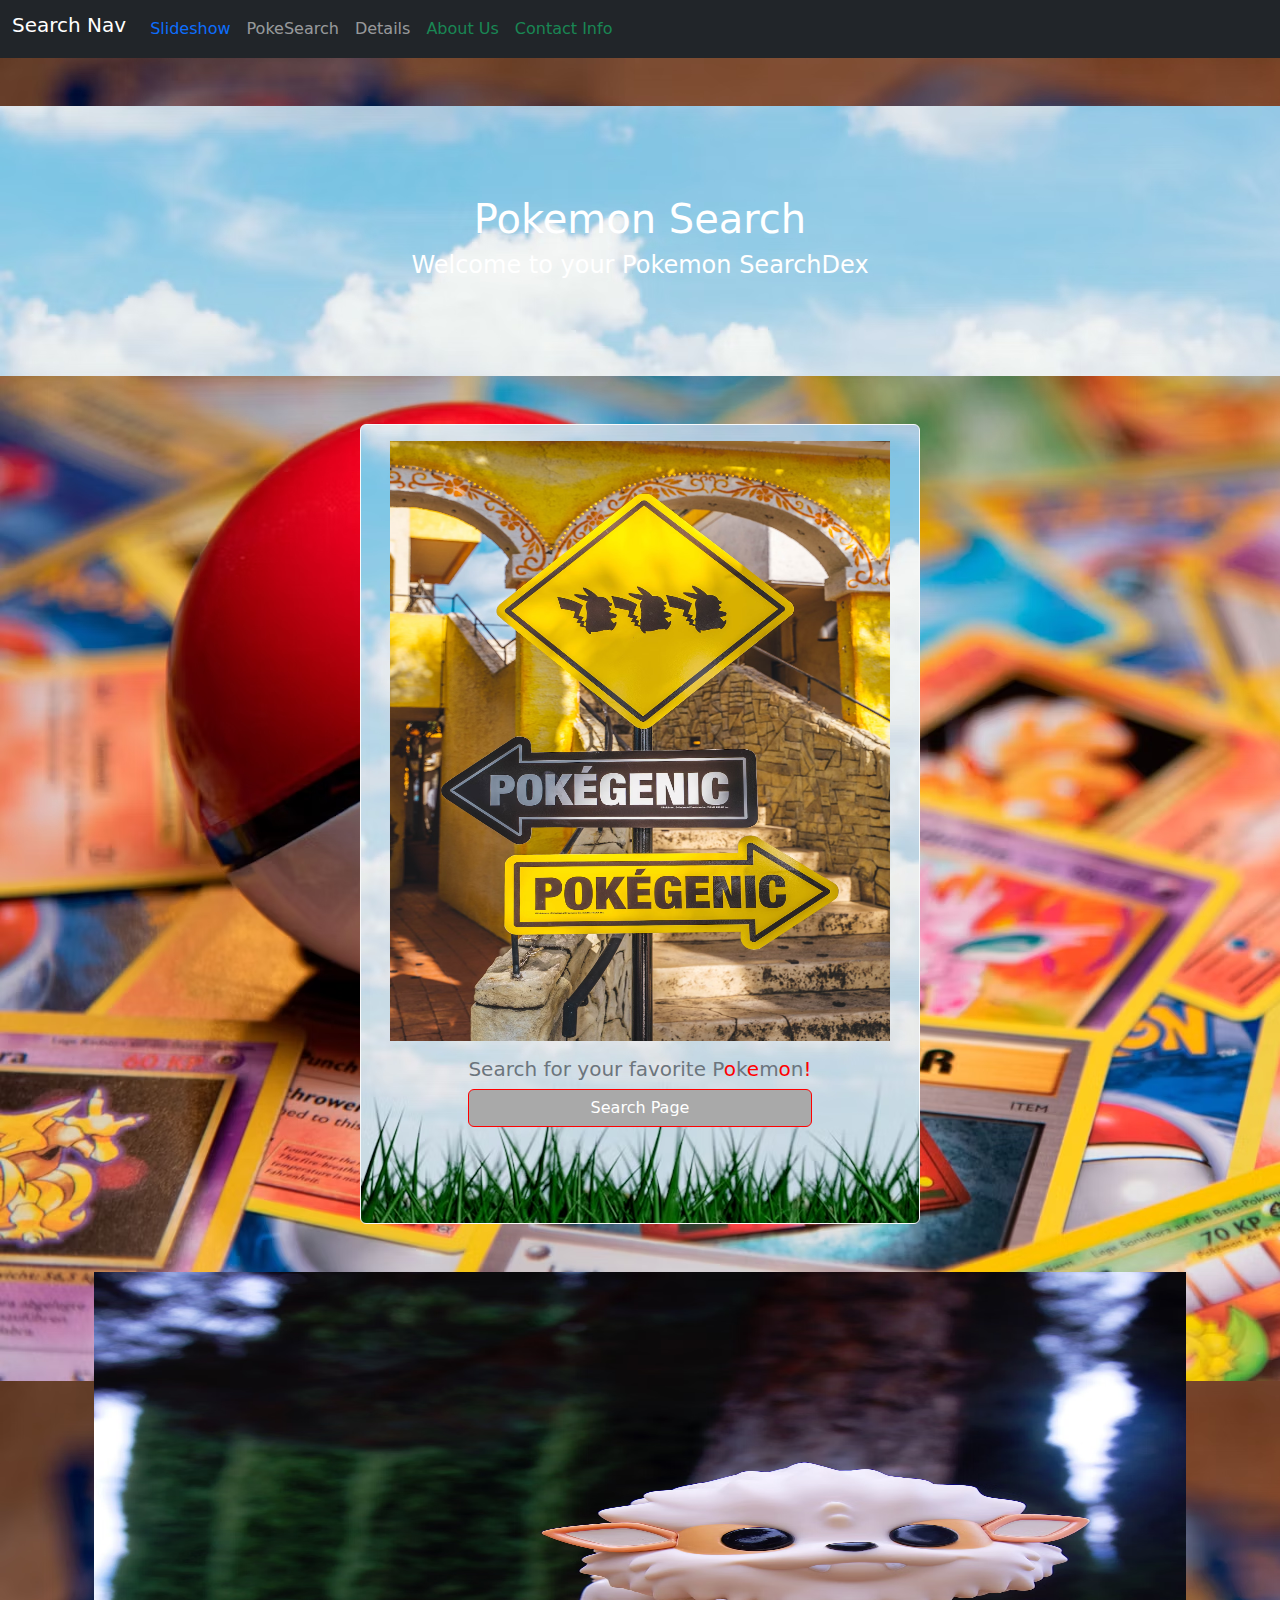
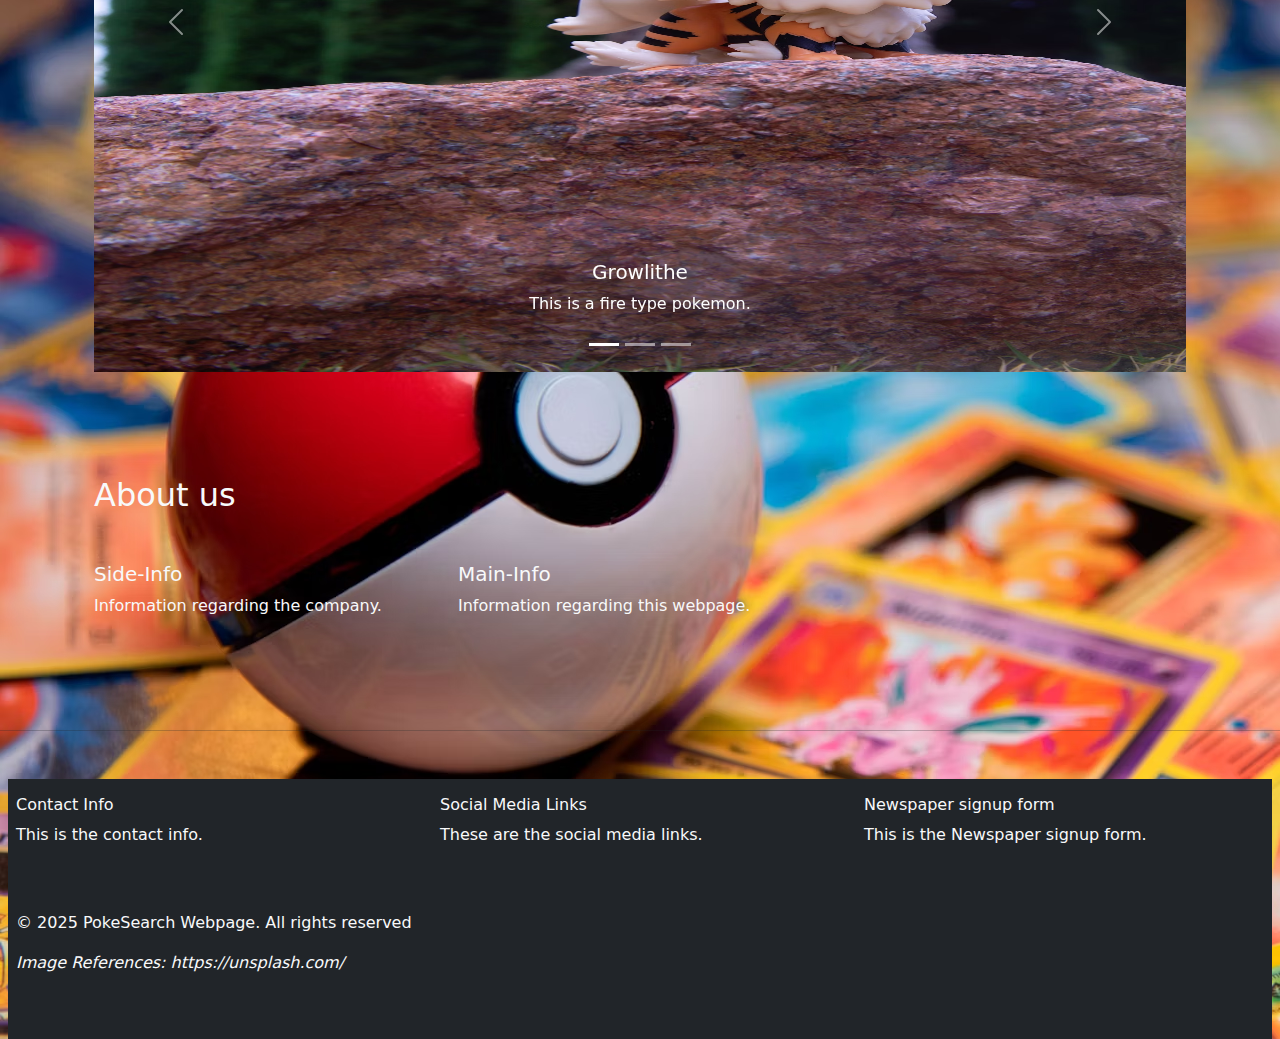
<file: index.html>
<!--
In this PokeAPI Integration project, you'll develop a web application that seamlessly integrates with the PokeAPI,
providing users with an immersive experience into the world of Pokémon. Leveraging HTML, Bootstrap, CSS, and JavaScript,
you'll create a dynamic and interactive platform for exploring Pokémon data and information.

Project Requirements

Homepage:
Design a visually appealing landing page with Bootstrap components and custom CSS styles.
Implement responsive design principles to ensure compatibility across various devices and screen sizes.
Pokémon Search Page:
Create a search page where users can enter a Pokémon's name or ID to retrieve relevant information.
Utilize JavaScript to fetch data from the PokeAPI and dynamically update the webpage content based on user input.
Pokémon Details Page:
Develop a details page that displays comprehensive information about a specific Pokémon, including its abilities, types, stats, and image.
Apply CSS styling to enhance the presentation of Pokémon details and ensure readability.
-->

<!DOCTYPE html>
<html lang="en">
    <head>
        <meta charset="UTF-8">
        <meta name="viewport" content="width=device-width">
        <title>Pokemon PokeSearch</title>

<!-- Using bootsrap and linking css and js for display and user functionality -->
        <link rel="stylesheet" href="CSS/PokemonAPI-MiniProj.css">
        <script src="Scripts/PokemonAPI-MiniProj.js" defer></script>
        <link href="https://cdn.jsdelivr.net/npm/bootstrap@5.3.3/dist/css/bootstrap.min.css" rel="stylesheet" integrity="sha384-QWTKZyjpPEjISv5WaRU9OFeRpok6YctnYmDr5pNlyT2bRjXh0JMhjY6hW+ALEwIH" crossorigin="anonymous">
        <script src="https://cdn.jsdelivr.net/npm/bootstrap@5.3.3/dist/js/bootstrap.bundle.min.js" integrity="sha384-YvpcrYf0tY3lHB60NNkmXc5s9fDVZLESaAA55NDzOxhy9GkcIdslK1eN7N6jIeHz" crossorigin="anonymous"></script>
    </head>

<!-- Implemented nav bar for search page and details page along with home page with navs to carousel and information -->
<body class="background-image">
    <nav class="navbar navbar-expand-lg navbar-dark bg-dark">
        <div class="container-fluid">
            <h2 class="navbar-brand">Search Nav</h2>
            <button class="navbar-toggler" type="button" data-bs-toggle="collapse" data-bs-target="#navbarNav" aria-controls="navbarNav" aria-expanded="false" aria-label="Toggle navigation">
            <span class="navbar-toggler-icon"></span>
            </button>
            <div class="collapse navbar-collapse" id="navbarNav">
                <ul class="navbar-nav">
                    <li class="nav-item">
                    <a class="nav-link active text-primary" aria-current="page" href="#carouselExampleDark">Slideshow</a>
                    </li>
                    <li class="nav-item">
                        <a class="nav-link" href="Pages/Search.html">PokeSearch</a>
                        </li>
                    <li class="nav-item">
                    <a class="nav-link" href="Pages/Details.html">Details</a>
                    <li class="nav-item">
                    <a class="nav-link text-success" href="#About Us">About Us</a>
                    </li>
                    <li class="nav-item">
                    <a class="nav-link text-success" href="#Contact Info">Contact Info</a>
                    </li>                                           
                </ul>
            </div>
        </div>
        </nav>

<!-- Creating initial banner greeting across pages -->
<div class="bg-image d-flex flex-column my-5 justify-content-center align-items-center" style="background-image: url('Pictures/PokemonBckgrndImg.avif'); height: 30vh;">
    <h1 class="text-white">Pokemon Search</h1>
    <h4 class="text-white">Welcome to your Pokemon SearchDex</h4>
  </div>

<!-- Setting card to center with page search linking -->
    <div class="container" style="align-items: center; justify-content: center;">
        <section class="my-5">
            <div id="features" class="row row-cols-1 row-cols-md-3 g-4 justify-content-center">
                <div id="card" class="card mx-1 text-white border-light py-3" style="width: 35rem; height: 50rem; align-items: center; ">
                    <img src="Pictures/PokemonSrchMnCrdImg.avif" style="width: 500px; height: 600px;" alt="Services 1">
                <div class="card-body">

<!-- Using js hover functionality along with letter manipulation -->
<!-- for reference: https://stackoverflow.com/questions/17341670/change-color-of-one-character-in-a-text-box-html-css -->
                    <h5 id="findButton" onmouseout="removeChangeColor()" onmouseover="changeColor()" class="card-title text-secondary">Search for your favorite P<span style="color: red">o</span>k<span style="color: red">e</span>m<span style="color: red">o</span>n<span style="color: red">!</span></h5>
                    <a id="mainbutton" href="Pages/Search.html" class="btn btn-primary d-flex justify-content-center">Search Page</a>
                </div>
                </div>                 
            </div>
        </section>

<!-- Adding Carousel to Home Page -->
        <section class="container my-5">
            <div id="carouselExampleDark" class="carousel carousel slide" data-bs-ride="carousel">
                <div class="carousel-indicators">
                  <button type="button" data-bs-target="#carouselExampleDark" data-bs-slide-to="0" class="active" aria-current="true" aria-label="Slide 1"></button>
                  <button type="button" data-bs-target="#carouselExampleDark" data-bs-slide-to="1" aria-label="Slide 2"></button>
                  <button type="button" data-bs-target="#carouselExampleDark" data-bs-slide-to="2" aria-label="Slide 3"></button>
                </div>
                <div class="carousel-inner">
                  <div class="carousel-item active">
                    <img src="Pictures/PokemonCrslImg1.avif" style="width: 1400px; height: 700px;" class="d-block w-5" alt="service1">
                    <div id="fs" class="carousel-caption d-none d-md-block">
                      <h5 id="firstSlide">First slide label</h5>
                    </div>
                  </div>
                  <div class="carousel-item">
                    <img src="Pictures/PokemonCrslImg2.avif" style="width: 1400px; height: 700px;" class="d-block w-5 height" alt="service2">
                    <div id="ss" class="carousel-caption d-none d-md-block">
                      <h5 id="secondSlide">Second slide label</h5>
                    </div>
                  </div>
                  <div class="carousel-item">
                    <img src="Pictures/PokemonCrslImg3.avif" style="width: 1400px; height: 700px;" class="d-block w-5" alt="service3">
                    <div id="ts" class="carousel-caption d-none d-md-block">
                      <h5 id="thirdSlide">Third slide label</h5>
                    </div>
                  </div>
                </div>
                <button class="carousel-control-prev" type="button" data-bs-target="#carouselExampleDark" data-bs-slide="prev">
                  <span class="carousel-control-prev-icon" aria-hidden="true"></span>
                  <span class="visually-hidden">Previous</span>
                </button>
                <button class="carousel-control-next" type="button" data-bs-target="#carouselExampleDark" data-bs-slide="next">
                  <span class="carousel-control-next-icon" aria-hidden="true"></span>
                  <span class="visually-hidden">Next</span>
                </button>
              </div>
        </section>

<!-- Including About us and Contact Info on each page -->
        <div id="About Us" class="container pt-2 text-light">
            <section id="about" class="my-5">
                <h2 class="text-light">About us</h2>
            </div>

                <div class="container row row-cols-1 row-cols-md-3 g-4">
                    <div class="col-12 col-md-4">
                        <div>
                            <h5 class="text-light">Side-Info</h5>
                            <p class="text-light">Information regarding the company.</p>
                        </div>
                    </div>
                    <div class="col-12 col-md-8 mb-5">
                        <div>
                            <h5 class="text-light">Main-Info</h5>
                            <p class="text-light">Information regarding this webpage.</p>
                        </div>
                    </div>              
                </div>
            </section>

    </div>
</div>

    <hr class="mt-5">

    <footer id="Contact Info" class="mx-2 py-3 mt-5 bg-dark">
        <div class="row row-cols-1 row-cols-md-3 g-4 px-2">
            <div class="col">
                <div>
                    <h6 class="text-light">Contact Info</h6>
                    <p class="text-light">This is the contact info.</p>
                </div>
            </div>
            <div class="col">
                <div>
                    <h6 class="text-light">Social Media Links</h6>
                    <p class="text-light">These are the social media links.</p>
                </div>
            </div>
            <div class="col">
                <div>
                    <h6 class="text-light">Newspaper signup form</h6>
                    <p class="text-light">This is the Newspaper signup form.</p>
                </div>
            </div>                    
        </div>

        <div class="my-5 px-2">
            <p class="text-light">&copy; 2025 PokeSearch Webpage. All rights reserved</p>
            <address class="text-light"><i>Image References: https://unsplash.com/</i></address>
        </div>
    </footer>

</body>
</html>
</file>
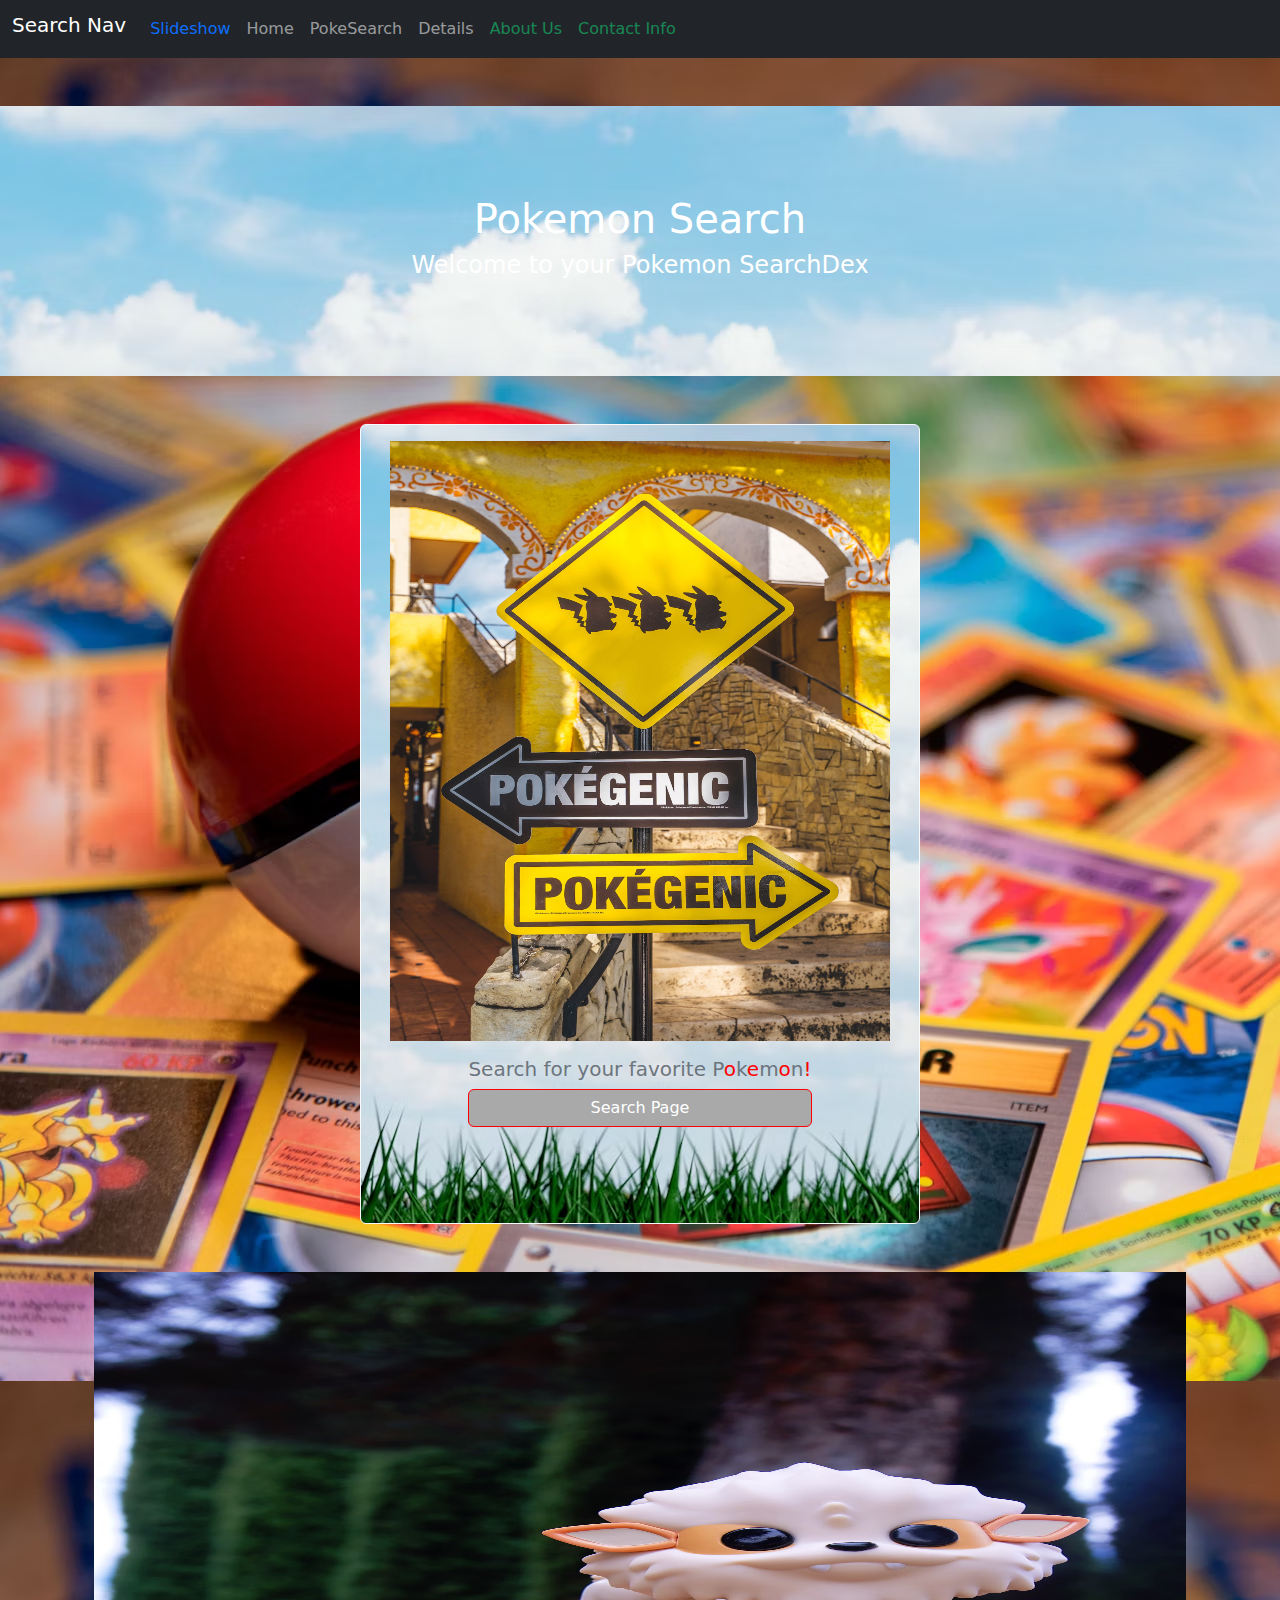
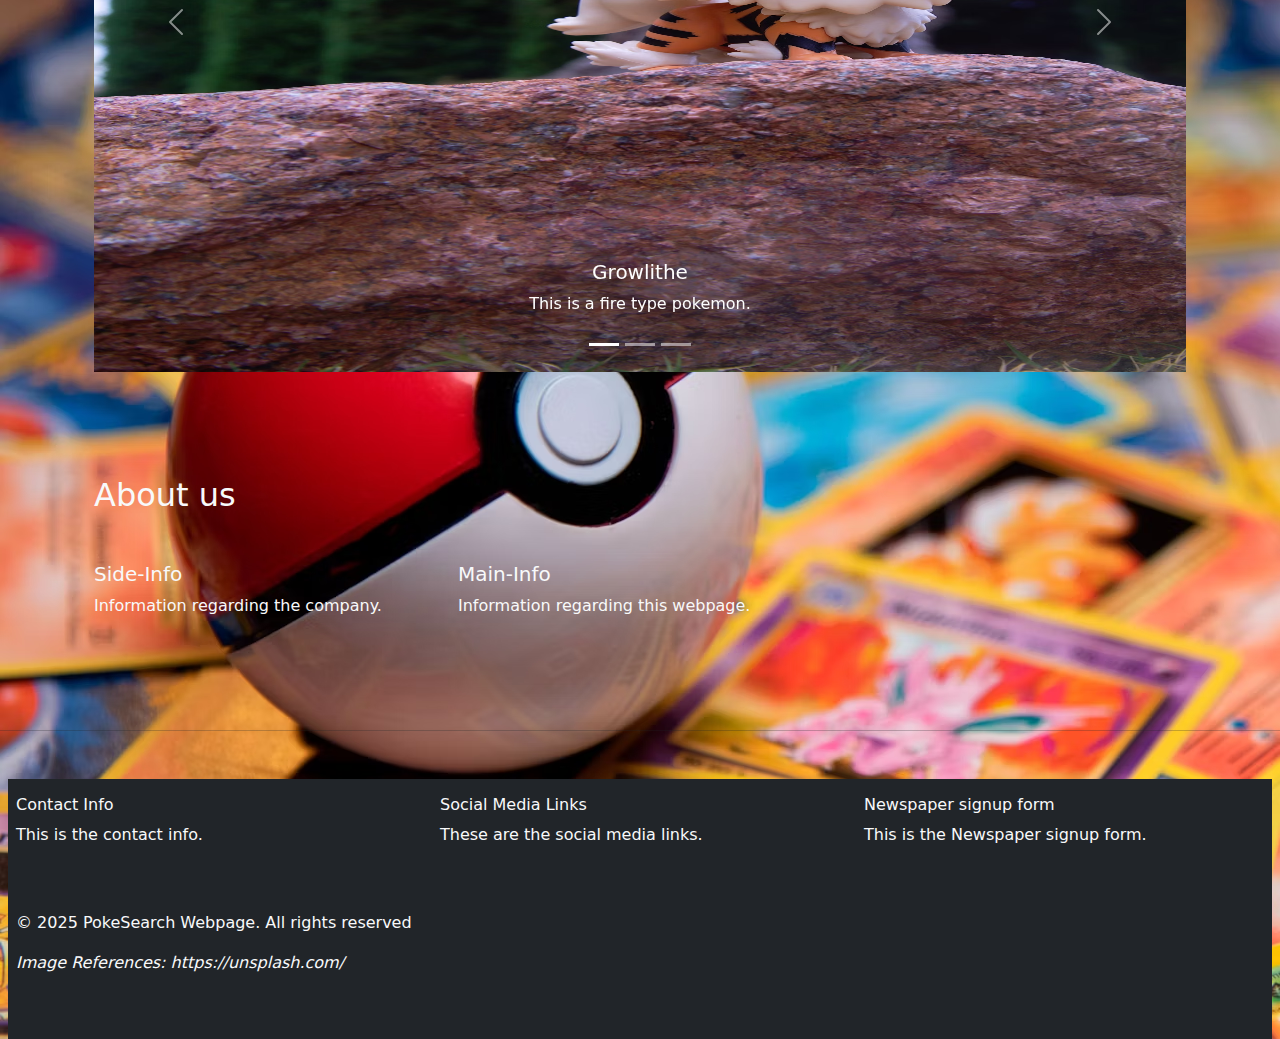
<file: PokemonAPI-MiniProj.html>
<!--
In this PokeAPI Integration project, you'll develop a web application that seamlessly integrates with the PokeAPI,
providing users with an immersive experience into the world of Pokémon. Leveraging HTML, Bootstrap, CSS, and JavaScript,
you'll create a dynamic and interactive platform for exploring Pokémon data and information.

Project Requirements

Homepage:
Design a visually appealing landing page with Bootstrap components and custom CSS styles.
Implement responsive design principles to ensure compatibility across various devices and screen sizes.
Pokémon Search Page:
Create a search page where users can enter a Pokémon's name or ID to retrieve relevant information.
Utilize JavaScript to fetch data from the PokeAPI and dynamically update the webpage content based on user input.
Pokémon Details Page:
Develop a details page that displays comprehensive information about a specific Pokémon, including its abilities, types, stats, and image.
Apply CSS styling to enhance the presentation of Pokémon details and ensure readability.
-->

<!DOCTYPE html>
<html lang="en">
    <head>
        <meta charset="UTF-8">
        <meta name="viewport" content="width=device-width">
        <title>Pokemon PokeSearch</title>

<!-- Using bootsrap and linking css and js for display and user functionality -->
        <link rel="stylesheet" href="CSS/PokemonAPI-MiniProj.css">
        <script src="Scripts/PokemonAPI-MiniProj.js" defer></script>
        <link href="https://cdn.jsdelivr.net/npm/bootstrap@5.3.3/dist/css/bootstrap.min.css" rel="stylesheet" integrity="sha384-QWTKZyjpPEjISv5WaRU9OFeRpok6YctnYmDr5pNlyT2bRjXh0JMhjY6hW+ALEwIH" crossorigin="anonymous">
        <script src="https://cdn.jsdelivr.net/npm/bootstrap@5.3.3/dist/js/bootstrap.bundle.min.js" integrity="sha384-YvpcrYf0tY3lHB60NNkmXc5s9fDVZLESaAA55NDzOxhy9GkcIdslK1eN7N6jIeHz" crossorigin="anonymous"></script>
    </head>

<!-- Implemented nav bar for search page and details page along with home page with navs to carousel and information -->
<body class="background-image">
    <nav class="navbar navbar-expand-lg navbar-dark bg-dark">
        <div class="container-fluid">
            <h2 class="navbar-brand">Search Nav</h2>
            <button class="navbar-toggler" type="button" data-bs-toggle="collapse" data-bs-target="#navbarNav" aria-controls="navbarNav" aria-expanded="false" aria-label="Toggle navigation">
            <span class="navbar-toggler-icon"></span>
            </button>
            <div class="collapse navbar-collapse" id="navbarNav">
                <ul class="navbar-nav">
                    <li class="nav-item">
                    <a class="nav-link active text-primary" aria-current="page" href="#carouselExampleDark">Slideshow</a>
                    </li>
                    <li class="nav-item">
                        <a class="nav-link" href="PokemonAPI-MiniProj.html">Home</a>
                    </li>
                    <li class="nav-item">
                        <a class="nav-link" href="Pages/Search.html">PokeSearch</a>
                        </li>
                    <li class="nav-item">
                    <a class="nav-link" href="Pages/Details.html">Details</a>
                    <li class="nav-item">
                    <a class="nav-link text-success" href="#About Us">About Us</a>
                    </li>
                    <li class="nav-item">
                    <a class="nav-link text-success" href="#Contact Info">Contact Info</a>
                    </li>                                           
                </ul>
            </div>
        </div>
        </nav>

<!-- Creating initial banner greeting across pages -->
<div class="bg-image d-flex flex-column my-5 justify-content-center align-items-center" style="background-image: url('Pictures/PokemonBckgrndImg.avif'); height: 30vh;">
    <h1 class="text-white">Pokemon Search</h1>
    <h4 class="text-white">Welcome to your Pokemon SearchDex</h4>
  </div>

<!-- Setting card to center with page search linking -->
    <div class="container" style="align-items: center; justify-content: center;">
        <section class="my-5">
            <div id="features" class="row row-cols-1 row-cols-md-3 g-4 justify-content-center">
                <div id="card" class="card mx-1 text-white border-light py-3" style="width: 35rem; height: 50rem; align-items: center; ">
                    <img src="Pictures/PokemonSrchMnCrdImg.avif" style="width: 500px; height: 600px;" alt="Services 1">
                <div class="card-body">

<!-- Using js hover functionality along with letter manipulation -->
<!-- for reference: https://stackoverflow.com/questions/17341670/change-color-of-one-character-in-a-text-box-html-css -->
                    <h5 id="findButton" onmouseout="removeChangeColor()" onmouseover="changeColor()" class="card-title text-secondary">Search for your favorite P<span style="color: red">o</span>k<span style="color: red">e</span>m<span style="color: red">o</span>n<span style="color: red">!</span></h5>
                    <a id="mainbutton" href="Pages/Search.html" class="btn btn-primary d-flex justify-content-center">Search Page</a>
                </div>
                </div>                 
            </div>
        </section>

<!-- Adding Carousel to Home Page -->
        <section class="container my-5">
            <div id="carouselExampleDark" class="carousel carousel slide" data-bs-ride="carousel">
                <div class="carousel-indicators">
                  <button type="button" data-bs-target="#carouselExampleDark" data-bs-slide-to="0" class="active" aria-current="true" aria-label="Slide 1"></button>
                  <button type="button" data-bs-target="#carouselExampleDark" data-bs-slide-to="1" aria-label="Slide 2"></button>
                  <button type="button" data-bs-target="#carouselExampleDark" data-bs-slide-to="2" aria-label="Slide 3"></button>
                </div>
                <div class="carousel-inner">
                  <div class="carousel-item active">
                    <img src="Pictures/PokemonCrslImg1.avif" style="width: 1400px; height: 700px;" class="d-block w-5" alt="service1">
                    <div id="fs" class="carousel-caption d-none d-md-block">
                      <h5 id="firstSlide">First slide label</h5>
                    </div>
                  </div>
                  <div class="carousel-item">
                    <img src="Pictures/PokemonCrslImg2.avif" style="width: 1400px; height: 700px;" class="d-block w-5 height" alt="service2">
                    <div id="ss" class="carousel-caption d-none d-md-block">
                      <h5 id="secondSlide">Second slide label</h5>
                    </div>
                  </div>
                  <div class="carousel-item">
                    <img src="Pictures/PokemonCrslImg3.avif" style="width: 1400px; height: 700px;" class="d-block w-5" alt="service3">
                    <div id="ts" class="carousel-caption d-none d-md-block">
                      <h5 id="thirdSlide">Third slide label</h5>
                    </div>
                  </div>
                </div>
                <button class="carousel-control-prev" type="button" data-bs-target="#carouselExampleDark" data-bs-slide="prev">
                  <span class="carousel-control-prev-icon" aria-hidden="true"></span>
                  <span class="visually-hidden">Previous</span>
                </button>
                <button class="carousel-control-next" type="button" data-bs-target="#carouselExampleDark" data-bs-slide="next">
                  <span class="carousel-control-next-icon" aria-hidden="true"></span>
                  <span class="visually-hidden">Next</span>
                </button>
              </div>
        </section>

<!-- Including About us and Contact Info on each page -->
        <div id="About Us" class="container pt-2 text-light">
            <section id="about" class="my-5">
                <h2 class="text-light">About us</h2>
            </div>

                <div class="container row row-cols-1 row-cols-md-3 g-4">
                    <div class="col-12 col-md-4">
                        <div>
                            <h5 class="text-light">Side-Info</h5>
                            <p class="text-light">Information regarding the company.</p>
                        </div>
                    </div>
                    <div class="col-12 col-md-8 mb-5">
                        <div>
                            <h5 class="text-light">Main-Info</h5>
                            <p class="text-light">Information regarding this webpage.</p>
                        </div>
                    </div>              
                </div>
            </section>

    </div>
</div>

    <hr class="mt-5">

    <footer id="Contact Info" class="mx-2 py-3 mt-5 bg-dark">
        <div class="row row-cols-1 row-cols-md-3 g-4 px-2">
            <div class="col">
                <div>
                    <h6 class="text-light">Contact Info</h6>
                    <p class="text-light">This is the contact info.</p>
                </div>
            </div>
            <div class="col">
                <div>
                    <h6 class="text-light">Social Media Links</h6>
                    <p class="text-light">These are the social media links.</p>
                </div>
            </div>
            <div class="col">
                <div>
                    <h6 class="text-light">Newspaper signup form</h6>
                    <p class="text-light">This is the Newspaper signup form.</p>
                </div>
            </div>                    
        </div>

        <div class="my-5 px-2">
            <p class="text-light">&copy; 2025 PokeSearch Webpage. All rights reserved</p>
            <address class="text-light"><i>Image References: https://unsplash.com/</i></address>
        </div>
    </footer>

</body>
</html>
</file>
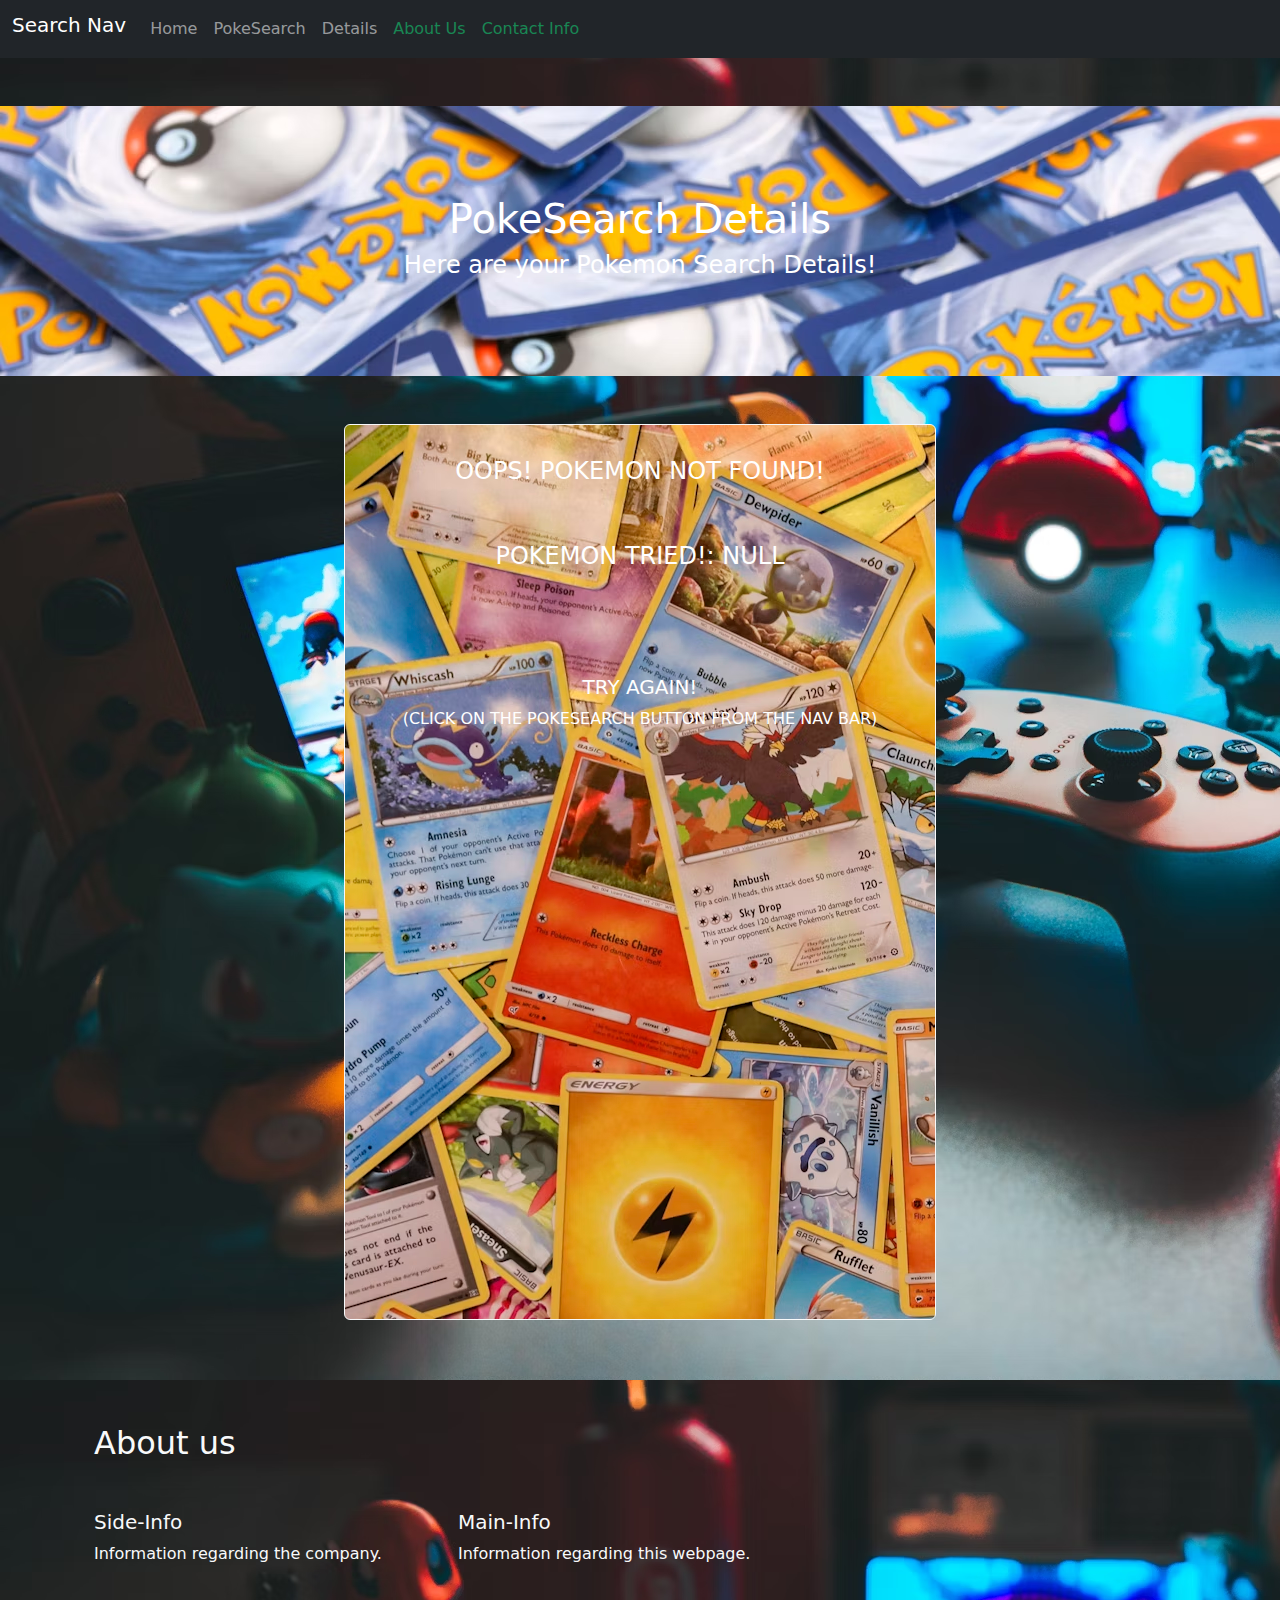
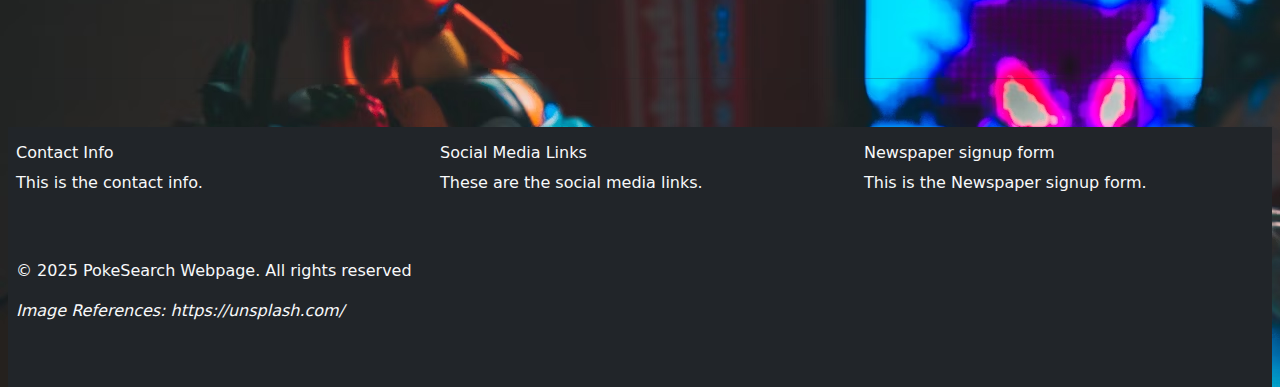
<file: Pages/Details.html>
<!DOCTYPE html>
<html lang="en">
    <head>
        <meta charset="UTF-8">
        <meta name="viewport" content="width=device-width">
        <title>PokeSearch Details</title>
        <link rel="stylesheet" href="../CSS/Details.css">
        <script src="../Scripts/Details.js" defer></script>
        <link href="https://cdn.jsdelivr.net/npm/bootstrap@5.3.3/dist/css/bootstrap.min.css" rel="stylesheet" integrity="sha384-QWTKZyjpPEjISv5WaRU9OFeRpok6YctnYmDr5pNlyT2bRjXh0JMhjY6hW+ALEwIH" crossorigin="anonymous">
        <script src="https://cdn.jsdelivr.net/npm/bootstrap@5.3.3/dist/js/bootstrap.bundle.min.js" integrity="sha384-YvpcrYf0tY3lHB60NNkmXc5s9fDVZLESaAA55NDzOxhy9GkcIdslK1eN7N6jIeHz" crossorigin="anonymous"></script>
    </head>

<body id="detailsPage" class="background-image">
    <nav class="navbar navbar-expand-lg navbar-dark bg-dark">
        <div class="container-fluid">
            <h2 class="navbar-brand">Search Nav</h2>
            <button class="navbar-toggler" type="button" data-bs-toggle="collapse" data-bs-target="#navbarNav" aria-controls="navbarNav" aria-expanded="false" aria-label="Toggle navigation">
            <span class="navbar-toggler-icon"></span>
            </button>
            <div class="collapse navbar-collapse" id="navbarNav">
                <ul class="navbar-nav">
                    <li class="nav-item">
                        <a class="nav-link" href="../PokemonAPI-MiniProj.html">Home</a>
                    </li>
                    <li class="nav-item">
                        <a class="nav-link" href="Search.html">PokeSearch</a>
                        </li>
                    <li class="nav-item">
                    <a class="nav-link" href="Details.html">Details</a>
                    <li class="nav-item">
                    <a class="nav-link text-success" href="#About Us">About Us</a>
                    </li>
                    <li class="nav-item">
                    <a class="nav-link text-success" href="#Contact Info">Contact Info</a>
                    </li>                                           
                </ul>
            </div>
        </div>
        </nav>


<div class="bg-image d-flex flex-column my-5 justify-content-center align-items-center" style="background-image: url('../Pictures/PokemonDtlsBnnerImg.avif'); height: 30vh;">
    <h1 class="text-white">PokeSearch Details</h1>
    <h4 class="text-white">Here are your Pokemon Search Details!</h4>
</div>
  
<!-- Using card to display Pokemon API data upon name search -->
    <div class="container" style="align-items: center; justify-content: center;">
        <section class="my-5">
            <div id="features" class="row row-cols-1 row-cols-md-3 g-4 justify-content-center">
                <div id="card" class="card mx-1 text-white border-light py-3" style="width: 37rem; height: 56rem; align-items: center; ">
                    <div class="card-body">
                        <div id="pokemon-info"></div>
                    </div>
                </div>                 
            </div>
        </section>

        <div id="About Us" class="container pt-2 text-light">
            <section id="about" class="my-5">
                <h2 class="text-light">About us</h2>
            </div>

                <div class="container row row-cols-1 row-cols-md-3 g-4">
                    <div class="col-12 col-md-4">
                        <div>
                            <h5 class="text-light">Side-Info</h5>
                            <p class="text-light">Information regarding the company.</p>
                        </div>
                    </div>
                    <div class="col-12 col-md-8 mb-5">
                        <div>
                            <h5 class="text-light">Main-Info</h5>
                            <p class="text-light">Information regarding this webpage.</p>
                        </div>
                    </div>              
                </div>
            </section>

    </div>
</div>

    <hr class="mt-5">

    <footer id="Contact Info" class="mx-2 py-3 mt-5 bg-dark">
        <div class="row row-cols-1 row-cols-md-3 g-4 px-2">
            <div class="col">
                <div>
                    <h6 class="text-light">Contact Info</h6>
                    <p class="text-light">This is the contact info.</p>
                </div>
            </div>
            <div class="col">
                <div>
                    <h6 class="text-light">Social Media Links</h6>
                    <p class="text-light">These are the social media links.</p>
                </div>
            </div>
            <div class="col">
                <div>
                    <h6 class="text-light">Newspaper signup form</h6>
                    <p class="text-light">This is the Newspaper signup form.</p>
                </div>
            </div>                    
        </div>

        <div class="my-5 px-2">
            <p class="text-light">&copy; 2025 PokeSearch Webpage. All rights reserved</p>
            <address class="text-light"><i>Image References: https://unsplash.com/</i></address>
        </div>
    </footer>

</body>
</html>
</file>
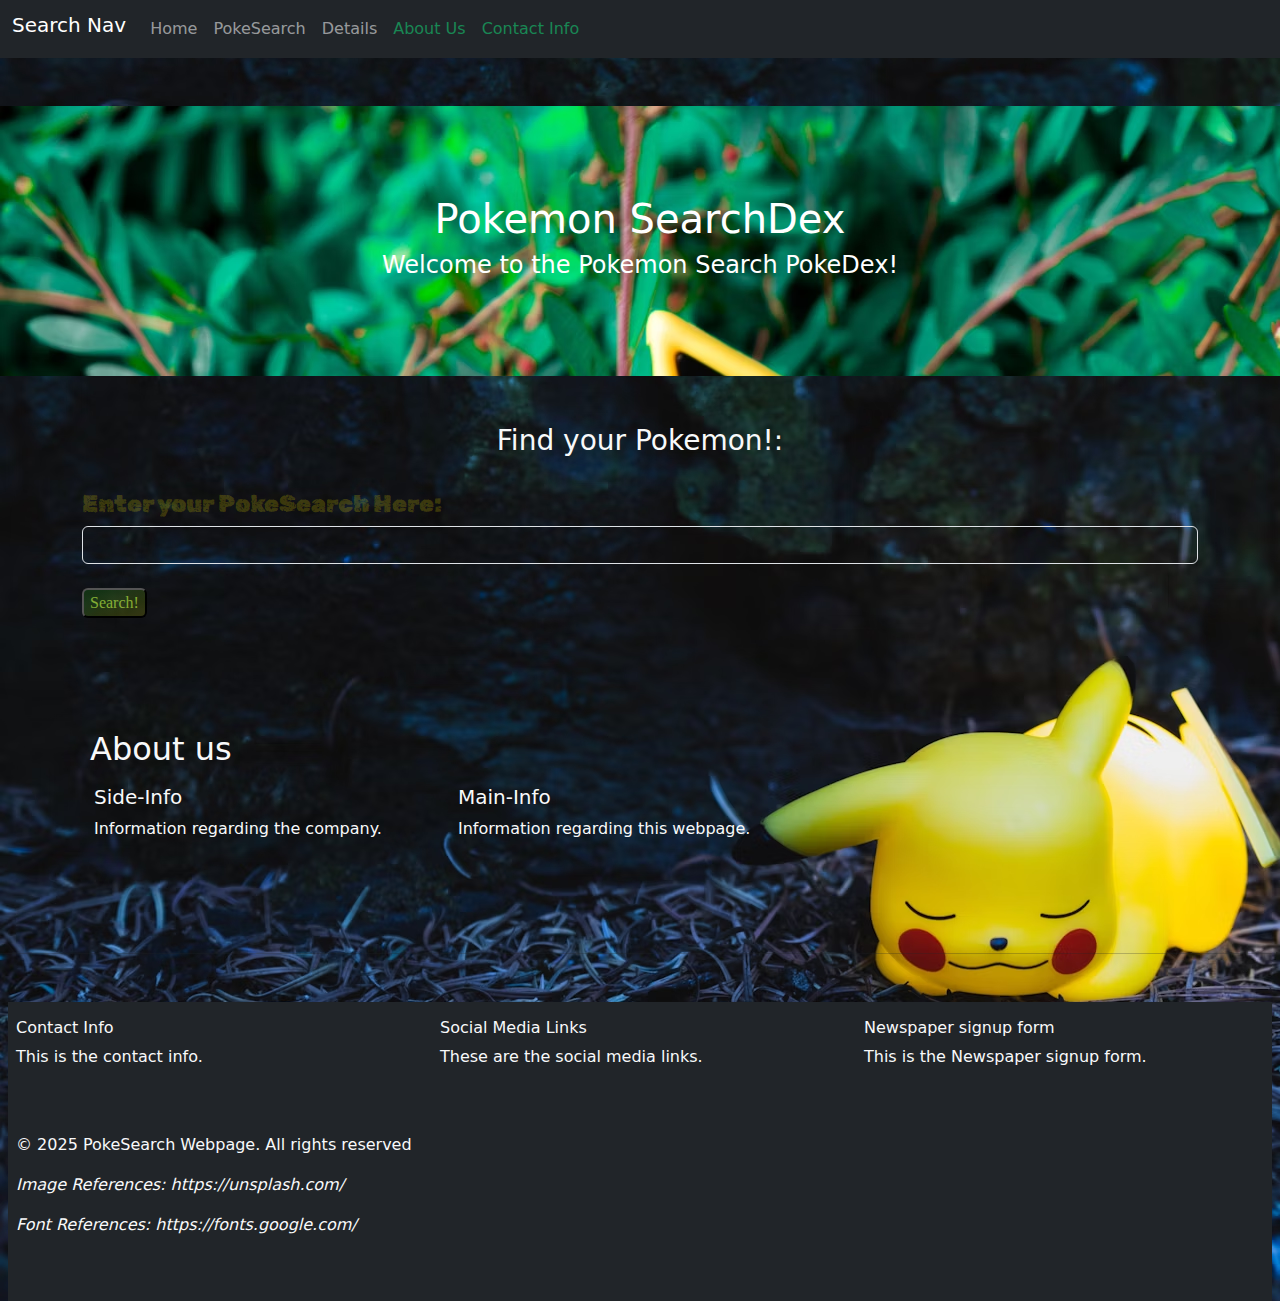
<file: Pages/Search.html>
<!-- Linking google fonts for font inclusion -->
<link rel="preconnect" href="https://fonts.googleapis.com">
<link rel="preconnect" href="https://fonts.gstatic.com" crossorigin>
<link href="https://fonts.googleapis.com/css2?family=Fontdiner+Swanky&family=Grechen+Fuemen&family=Iceberg&family=Press+Start+2P&family=Rubik+Distressed&display=swap" rel="stylesheet">

<!DOCTYPE html>
<html lang="en">
    <head>
        <meta charset="UTF-8">
        <meta name="viewport" content="width=device-width">
        <title>PokeSearch SearchDex</title>
        <script src="../Scripts/Search.js" defer></script>
        <link rel="stylesheet" href="../CSS/Search.css">
        <link href="https://cdn.jsdelivr.net/npm/bootstrap@5.3.3/dist/css/bootstrap.min.css" rel="stylesheet" integrity="sha384-QWTKZyjpPEjISv5WaRU9OFeRpok6YctnYmDr5pNlyT2bRjXh0JMhjY6hW+ALEwIH" crossorigin="anonymous">
        <script src="https://cdn.jsdelivr.net/npm/bootstrap@5.3.3/dist/js/bootstrap.bundle.min.js" integrity="sha384-YvpcrYf0tY3lHB60NNkmXc5s9fDVZLESaAA55NDzOxhy9GkcIdslK1eN7N6jIeHz" crossorigin="anonymous"></script>
    </head>
    <body id="searchPage">
        <nav class="navbar navbar-expand-lg navbar-dark bg-dark">
            <div class="container-fluid">
                <h2 class="navbar-brand">Search Nav</h2>
                <button class="navbar-toggler" type="button" data-bs-toggle="collapse" data-bs-target="#navbarNav" aria-controls="navbarNav" aria-expanded="false" aria-label="Toggle navigation">
                <span class="navbar-toggler-icon"></span>
                </button>
                <div class="collapse navbar-collapse" id="navbarNav">
                <ul class="navbar-nav">
                        <li class="nav-item">
                            <a class="nav-link" href="../index.html">Home</a>
                        </li>
                        <li class="nav-item">
                            <a class="nav-link" href="Search.html">PokeSearch</a>
                            </li>
                        <li class="nav-item">
                        <a class="nav-link" href="Details.html">Details</a>
                        <li class="nav-item">
                        <a class="nav-link text-success" href="#About Us">About Us</a>
                        </li>
                        <li class="nav-item">
                        <a class="nav-link text-success" href="#Contact Info">Contact Info</a>
                        </li>                                    
                </ul>
                </div>
            </div>
        </nav>

        <div class="bg-image d-flex flex-column my-5 justify-content-center align-items-center" style="background-image: url('../Pictures/PokemonSrchBnnerImg.avif'); height: 30vh;">
            <h1 class="text-white">Pokemon SearchDex</h1>
            <h4 class="text-white">Welcome to the Pokemon Search PokeDex!</h4>
            </div>
                

        <h3 class="container-fluid justify-content-center text-light d-flex">Find your Pokemon!:</h3>

        <form id="pokemonForm" class="container">
            <label for="pokeName"><h4 id="searchText" class="mt-4">Enter your PokeSearch Here:</h4></label>
            <input class="form-control bg-transparent text-light" type="text" id="pokeName" name="pokeName" required><br>
            </select>
            <button id="searchBtn" class="rounded bg-transparent" type="submit">Search!</button>
        </form>

        <div id="About Us" class="container pt-2 text-light my-5">
            <section id="about" class="my-5">
                <h2 class="text-light p-2">About us</h2>

                <div class="container row row-cols-1 row-cols-md-3 g-4">
                    <div class="col-12 col-md-4">
                        <div>
                            <h5 class="text-light">Side-Info</h5>
                            <p class="text-light">Information regarding the company.</p>
                        </div>
                    </div>
                    <div class="col-12 col-md-8 mb-5">
                        <div>
                            <h5 class="text-light">Main-Info</h5>
                            <p class="text-light">Information regarding this webpage.</p>
                        </div>
                    </div>              
                </div>
            </section>

        </div>

    <hr class="mt-6">

    <footer id="Contact Info" class="mx-2 py-3 mt-5 bg-dark">
        <div class="row row-cols-1 row-cols-md-3 g-4 px-2">
            <div class="col">
                <div>
                    <h6 class="text-light">Contact Info</h6>
                    <p class="text-light">This is the contact info.</p>
                </div>
            </div>
            <div class="col">
                <div>
                    <h6 class="text-light">Social Media Links</h6>
                    <p class="text-light">These are the social media links.</p>
                </div>
            </div>
            <div class="col">
                <div>
                    <h6 class="text-light">Newspaper signup form</h6>
                    <p class="text-light">This is the Newspaper signup form.</p>
                </div>
            </div>                    
        </div>

        <div class="my-5 px-2">
            <p class="text-light">&copy; 2025 PokeSearch Webpage. All rights reserved</p>
            <address class="text-light"><i>Image References: https://unsplash.com/</i></address>
            <address class="text-light"><i>Font References: https://fonts.google.com/</i></address>
        </div>
    </footer>       
</html>
</file>
<file: CSS/PokemonAPI-MiniProj.css>
/* Using image for webpage and card backgrounds */
body {
    background-image: url(../Pictures/PokemonBannerImg.avif);
}

#card{
    background-image: url(../Pictures/PokemonBckgrndImg.avif);
}

/* Adjusting for search button along with hover functionality */
#mainbutton{
    background-color: darkgray;
    color: white;
    border-color: red;
}

#mainbutton:hover {
    background-color: white;
    border-color: gray;
    color: red;
}



#findButton:hover {
    cursor: not-allowed;
}
</file>
<file: CSS/Details.css>
/* Using image for webpage and card backgrounds */
#detailsPage {
    background-image: url(../Pictures/PokemonDtlsBckgrndImg.avif);
}

#card {
    background-image: url(../Pictures/PokemonDtlsCrdImg.avif);
}

/* Adjusting font to catch for user all user case entries */
#pokemon-info{
    text-transform: uppercase;
}

#results{
    text-align: center;
}

/* Creating rainbow glass for pokemon image clarity */
#detailImage {
    background-image: linear-gradient(to bottom right, rgba(25, 168, 32, 0.856), rgb(231, 231, 87), rgba(255, 0, 0, 0.295), rgba(39, 118, 236, 0.781), rgba(255, 0, 0, 0.295), rgba(255, 255, 0, 0.87), rgba(25, 168, 32, 0.856));
    box-shadow: 2px 4px 4px rgba(0, 0, 0, 0.568);
}
</file>
<file: CSS/Search.css>
/* Adding image to search page background */
#searchPage {
    background-image: url(../Pictures/PokemonSrchBckgrndImg.avif);
}

/* Applying gradient to search button along with hover functionalty for user interaction */
#searchBtn{
    background-image: linear-gradient(to bottom right, rgba(25, 168, 33, 0.226), rgba(255, 255, 0, 0.151));
    color: rgba(185, 235, 69, 0.671);
    font-family: "Fontdiner Swanky", serif;
}

#searchBtn:hover {
    font-size: large;
}

/* Applying additional font adjustments along with bootstrap formatting */
#searchText{
    color: rgba(255, 238, 0, 0.212);
    font-family: "Rubik Distressed";
}
</file>
